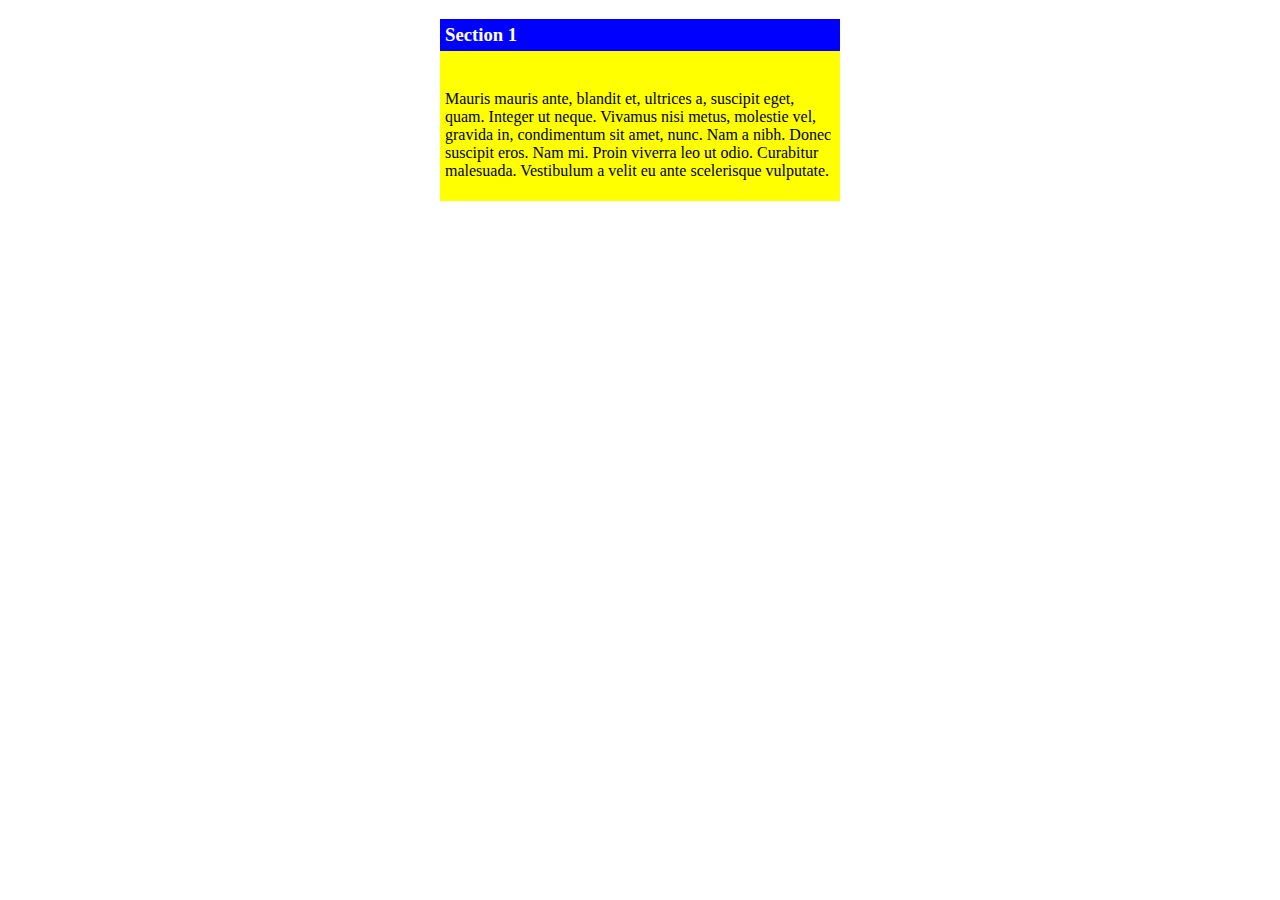
<file: ex7/index.html>
<!DOCTYPE html>
<html>
<head>
    <title>Exercise 7</title>
    <link rel="stylesheet" type="text/css" media="screen" href="main.css" />
</head>
<body>
    <div id="accordion">
        <h3 id="sectionHeader">Section 1</h3>
        <div id="section">
            <p>
                Mauris mauris ante, blandit et, ultrices a, suscipit eget, quam. Integer
                ut neque. Vivamus nisi metus, molestie vel, gravida in, condimentum sit
                amet, nunc. Nam a nibh. Donec suscipit eros. Nam mi. Proin viverra leo ut
                odio. Curabitur malesuada. Vestibulum a velit eu ante scelerisque vulputate.
            </p>
        </div>
    </div>
    <script src="script.js"></script>
</body>
</html>
</file>
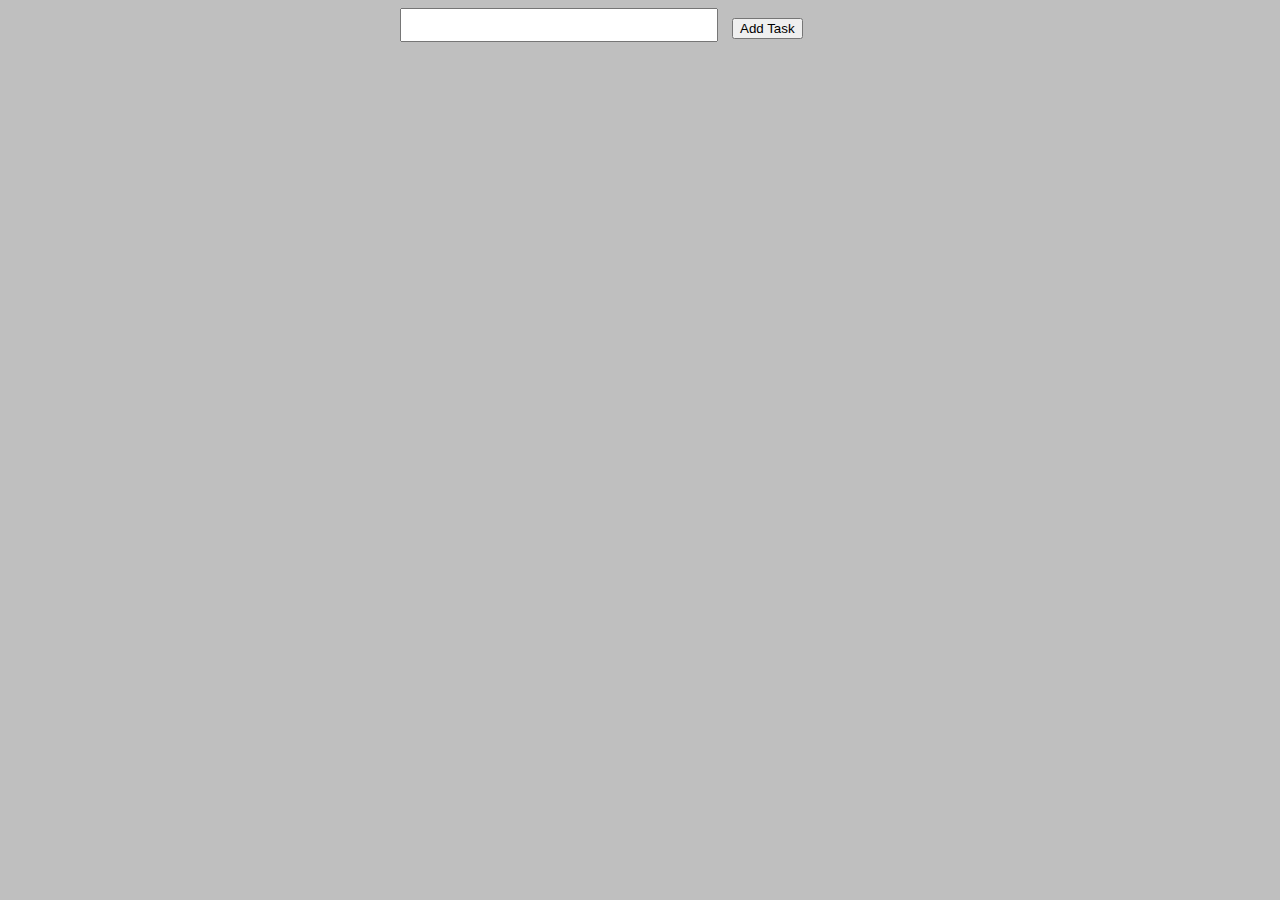
<file: ex8/index.html>
<!DOCTYPE html>
<html>

<head>
    <title>Exercise 8</title>
    <link rel="stylesheet" type="text/css" media="screen" href="main.css" />

</head>

<body>
    <div id="wrapper">
        <input id="description" type="text" name="description">
        <button id="add-button">Add Task</button>
        <ul id="todo-list">
        </ul>
    </div>
    
    <script src="script.js"></script>

</body>

</html>
</file>
<file: ex7/main.css>
#sectionHeader {
    background-color: blue;
    color: white;
    padding: 5px;
}

#accordion {
    width: 400px;
    background-color: yellow;
    margin: auto;
}

#section {
    padding: 5px;
    transition: height 0.3s ease-out;
}
</file>
<file: ex8/main.css>
#wrapper {
    max-width: 480px;
    margin: auto;
}
#description, #search, #todo-list {
    font-size: 1.5em;
}

body {
    background-color: rgb(191, 191, 191)
}

.toDoItem {
    font-weight: bold;
}

.doneItem {
    text-decoration: line-through;
}

button {
    margin-left: 10px;
}

.deleteTaskButton { 
    color: red;
}
</file>
